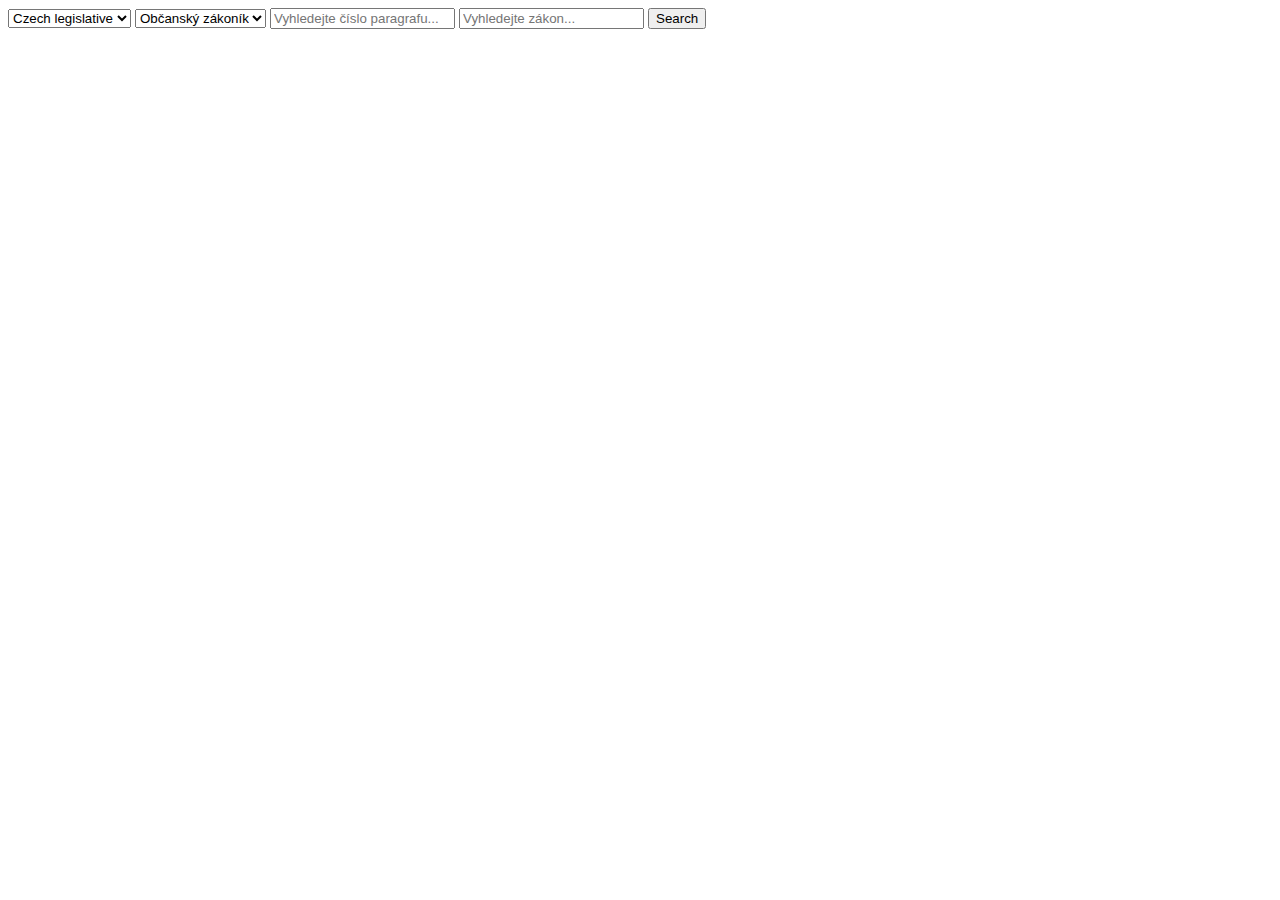
<file: Stránka/HTML/index.html>
<!--Make a start of the html page-->
<!DOCTYPE html>
<html>
<head>
    <meta charset="utf-8">
    <title>Lawtabase</title>
    <!--<link rel="stylesheet" type="text/css" href="//localhost/Stránka/CSS/lawtabase-style.css">-->
   
</head>
<body>
    <form method="post" action="//localhost/Stránka/PHP/dbsrch.php">
        <select id="legislative" name="legislative" placeholder="legislative" position="center">
            <option value="cz_leg">Czech legislative</option>
        </select>
        <select id="law" name="lawtype" placeholder="lawtype">
            <option value="oz_89_2012_sb">Občanský zákoník</option>
            <option value="tz_40_2009_sb">Trestní zákoník</option>
            <option value="zp_262_2006_sb">Zákoník práce</option>
        </select>
        <input type="text" id="search_parag" name="search_parag" placeholder="Vyhledejte číslo paragrafu..."/>
        <input type="text" id="search_law" name="search_law" placeholder="Vyhledejte zákon..."/>
        <input type="submit" id="search-button" value="Search"/>
    </form>
    
    <script src="//localhost/Stránka/PHP/dbsrch.php"></script>
    <style>
        tr
        {
            border: 1px solid black
        }
    </style>    
</body>
</file>
